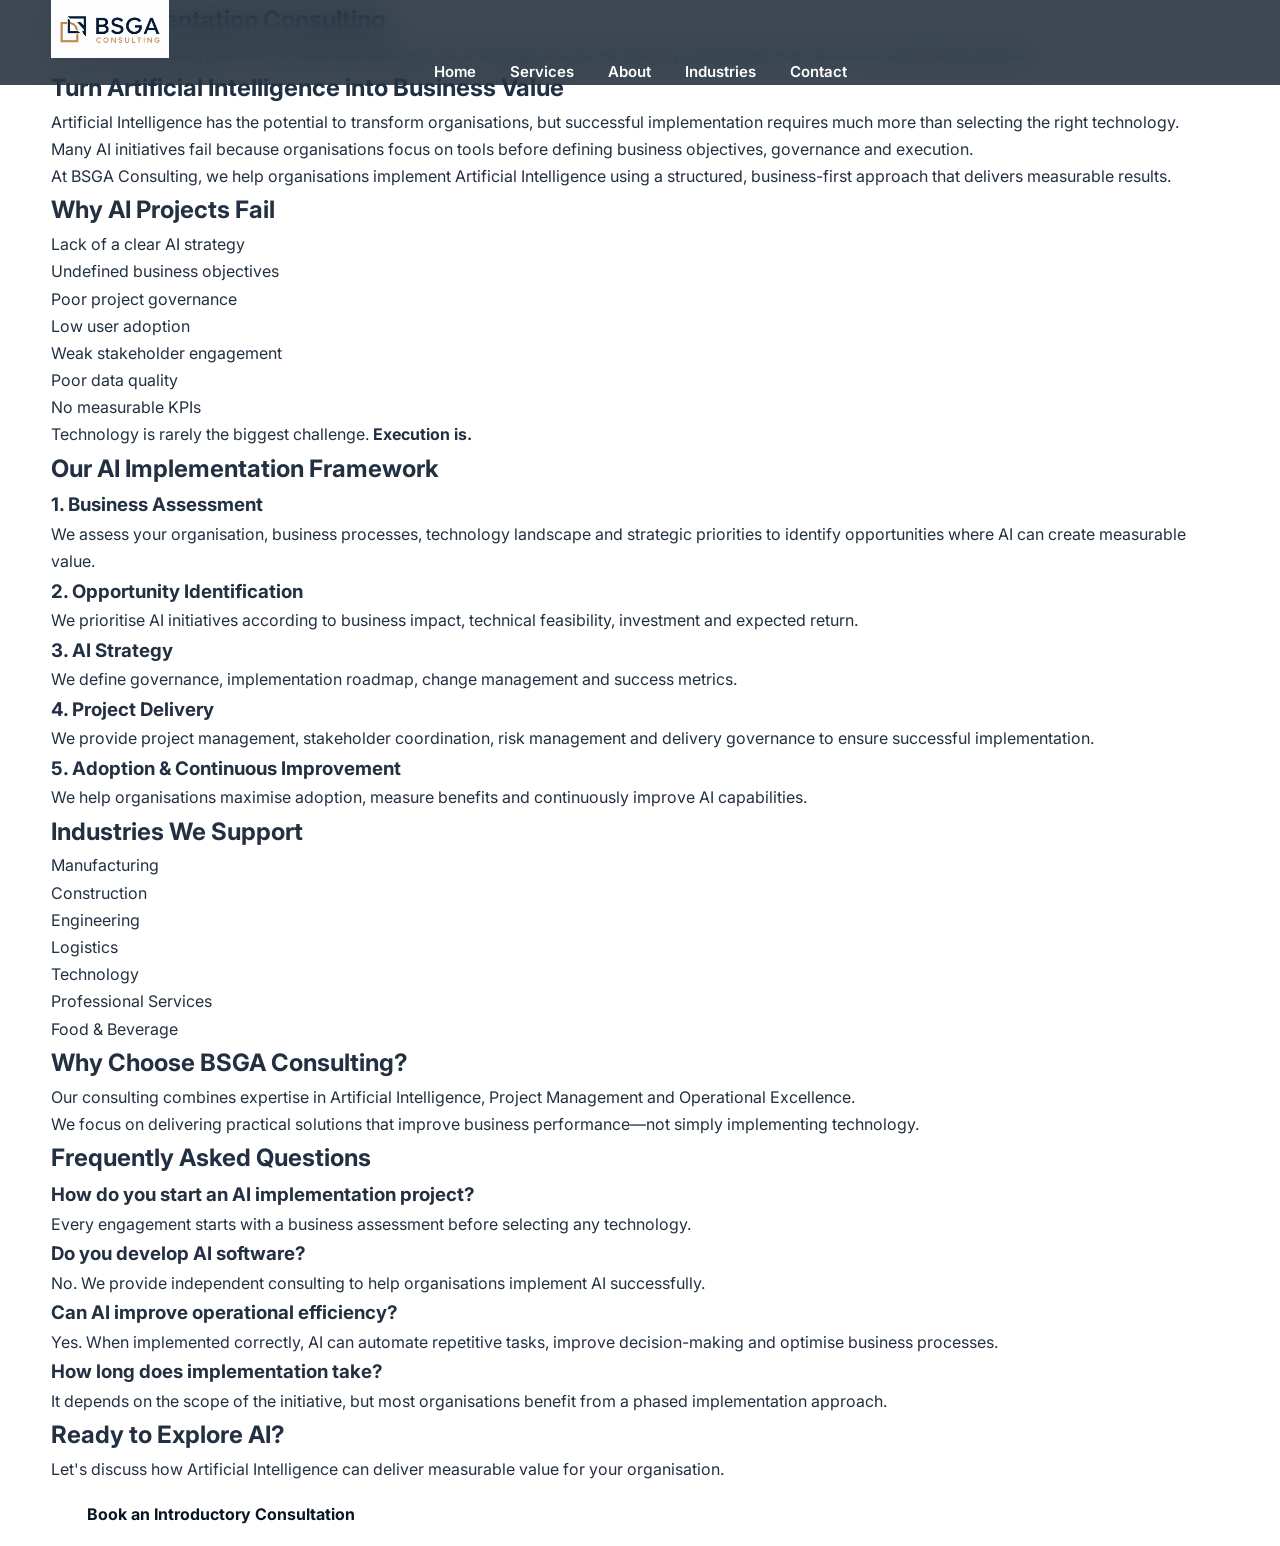
<file: ai-implementation-consulting.html>
<!DOCTYPE html>
<html lang="en">

<head>

    <!-- ==========================================================
    META
    =========================================================== -->

    <meta charset="UTF-8">
    <meta name="format-detection" content="telephone=no">
    <meta name="viewport" content="width=device-width, initial-scale=1">

    <title>AI Implementation Consulting | BSGA Consulting</title>
<meta name="description"
        content="BSGA Consulting helps organisations improve operational performance, deliver projects successfully and adopt Artificial Intelligence with confidence.">

    
    <meta name="robots" content="index, follow">

    <meta name="author" content="BSGA Consulting">

    <meta name="theme-color" content="#081726">

    <meta name="description"
        content="BSGA Consulting helps organisations improve operational performance, deliver projects successfully and adopt Artificial Intelligence with confidence.">



    <!-- ==========================================================
    OPEN GRAPH
    =========================================================== -->

    <meta property="og:type" content="website">

    <meta property="og:url" content="https://bsgaconsulting.es/">

    <meta property="og:title"
        content="BSGA Consulting | Strategic Clarity. Measurable Results.">

    <meta property="og:description"
        content="Helping organisations improve operational performance, deliver successful projects and adopt Artificial Intelligence with confidence.">

    <meta property="og:image"
        content="https://bsgaconsulting.es/images/og-image.jpg">


    <!-- ==========================================================
    TWITTER
    =========================================================== -->

    <meta name="twitter:card" content="summary_large_image">

    <meta name="twitter:title"
        content="BSGA Consulting">

    <meta name="twitter:description"
        content="Strategic consulting, project delivery and AI adoption.">

    <meta name="twitter:image"
        content="https://bsgaconsulting.es/images/og-image.jpg">


    <!-- ==========================================================
    FAVICON
    =========================================================== -->

    <link rel="icon" href="favicon.ico">

    <link rel="apple-touch-icon" href="apple-touch-icon.png">

    <link rel="manifest" href="site.webmanifest">


    <!-- ==========================================================
    GOOGLE FONTS
    =========================================================== -->

    <link rel="preconnect" href="https://fonts.googleapis.com">

    <link rel="preconnect" href="https://fonts.gstatic.com" crossorigin>

    <link href="https://fonts.googleapis.com/css2?family=Inter:wght@300;400;500;600;700;800&family=Manrope:wght@600;700;800&display=swap"
        rel="stylesheet">


    <!-- ==========================================================
    FONT AWESOME
    =========================================================== -->

    <link rel="stylesheet"
        href="https://cdnjs.cloudflare.com/ajax/libs/font-awesome/6.7.2/css/all.min.css">


    <!-- ==========================================================
    CSS
    =========================================================== -->

    <link rel="stylesheet" href="css/style.css">


    <!-- ==========================================================
    STRUCTURED DATA
    =========================================================== -->

    <script type="application/ld+json">
{
"@context":"https://schema.org",
"@type":"ProfessionalService",
"name":"BSGA Consulting",
"url":"https://bsgaconsulting.es",
"logo":"https://bsgaconsulting.es/images/logo.png",
"image":"https://bsgaconsulting.es/images/og-image.jpg",
"description":"Strategic consulting specialising in Project Management, Operational Excellence and Artificial Intelligence.",
"email":"info@bsgaconsulting.es",
"telephone":"",
"address":{
"@type":"PostalAddress",
"addressCountry":"ES"
},
"sameAs":[
"https://www.linkedin.com/company/bsgaconsulting/"
]
}
</script>

</head>
<header>

        <div class="container">

            <a href="#hero" class="logo">

                <img src="images/logo-white.png"
                    alt="BSGA Consulting">

            </a>

            <nav class="main-nav" aria-label="Main Navigation">

                <button class="menu-toggle"
                    aria-label="Open navigation"
                    aria-expanded="false">

                    <i class="fa-solid fa-bars"></i>

                </button>

                <ul class="nav-menu" id="primary-menu">

                    <li><a href="#hero">Home</a></li>

                    <li><a href="#services">Services</a></li>

                    <li><a href="#about">About</a></li>

                    <li><a href="#industries">Industries</a></li>

                    <li><a href="#contact">Contact</a></li>

                </ul>

            </nav>

        </div>

    </header>
<main>

<section class="hero-small">

    <div class="container">

        <h1>AI Implementation Consulting</h1>

        <p class="hero-subtitle">
            Turn Artificial Intelligence into measurable business value through structured strategy, disciplined execution and sustainable adoption.
        </p>

    </div>

</section>

<section class="section">

    <div class="container">

        <h2>Turn Artificial Intelligence into Business Value</h2>

        <p>
            Artificial Intelligence has the potential to transform organisations, but successful implementation requires much more than selecting the right technology.
        </p>

        <p>
            Many AI initiatives fail because organisations focus on tools before defining business objectives, governance and execution.
        </p>

        <p>
            At BSGA Consulting, we help organisations implement Artificial Intelligence using a structured, business-first approach that delivers measurable results.
        </p>

    </div>

</section>

<section class="section bg-light">

    <div class="container">

        <h2>Why AI Projects Fail</h2>

        <ul>

            <li>Lack of a clear AI strategy</li>

            <li>Undefined business objectives</li>

            <li>Poor project governance</li>

            <li>Low user adoption</li>

            <li>Weak stakeholder engagement</li>

            <li>Poor data quality</li>

            <li>No measurable KPIs</li>

        </ul>

        <p>

            Technology is rarely the biggest challenge.

            <strong>Execution is.</strong>

        </p>

    </div>

</section>

<section class="section">

    <div class="container">

        <h2>Our AI Implementation Framework</h2>

        <h3>1. Business Assessment</h3>

        <p>
            We assess your organisation, business processes, technology landscape and strategic priorities to identify opportunities where AI can create measurable value.
        </p>

        <h3>2. Opportunity Identification</h3>

        <p>
            We prioritise AI initiatives according to business impact, technical feasibility, investment and expected return.
        </p>

        <h3>3. AI Strategy</h3>

        <p>
            We define governance, implementation roadmap, change management and success metrics.
        </p>

        <h3>4. Project Delivery</h3>

        <p>
            We provide project management, stakeholder coordination, risk management and delivery governance to ensure successful implementation.
        </p>

        <h3>5. Adoption & Continuous Improvement</h3>

        <p>
            We help organisations maximise adoption, measure benefits and continuously improve AI capabilities.
        </p>

    </div>

</section>

<section class="section bg-light">

    <div class="container">

        <h2>Industries We Support</h2>

        <ul>

            <li>Manufacturing</li>

            <li>Construction</li>

            <li>Engineering</li>

            <li>Logistics</li>

            <li>Technology</li>

            <li>Professional Services</li>

            <li>Food & Beverage</li>

        </ul>

    </div>

</section>

<section class="section">

    <div class="container">

        <h2>Why Choose BSGA Consulting?</h2>

        <p>

            Our consulting combines expertise in Artificial Intelligence, Project Management and Operational Excellence.

        </p>

        <p>

            We focus on delivering practical solutions that improve business performance—not simply implementing technology.

        </p>

    </div>

</section>

<section class="section bg-light">

    <div class="container">

        <h2>Frequently Asked Questions</h2>

        <h3>How do you start an AI implementation project?</h3>

        <p>
            Every engagement starts with a business assessment before selecting any technology.
        </p>

        <h3>Do you develop AI software?</h3>

        <p>
            No. We provide independent consulting to help organisations implement AI successfully.
        </p>

        <h3>Can AI improve operational efficiency?</h3>

        <p>
            Yes. When implemented correctly, AI can automate repetitive tasks, improve decision-making and optimise business processes.
        </p>

        <h3>How long does implementation take?</h3>

        <p>
            It depends on the scope of the initiative, but most organisations benefit from a phased implementation approach.
        </p>

    </div>

</section>

<section class="cta">

    <div class="container">

        <h2>Ready to Explore AI?</h2>

        <p>

            Let's discuss how Artificial Intelligence can deliver measurable value for your organisation.

        </p>

        <a class="btn-primary"
           href="https://calendly.com/angel-bajo-sanchez/discovery-call">

            Book an Introductory Consultation

        </a>

    </div>

</section>

</main>
</file>
<file: css/style.css>
/*==================================================
BSGA CONSULTING
PREMIUM WEBSITE
STYLE.CSS
Version 2.0
==================================================*/


/*==================================================
VARIABLES
==================================================*/

:root{

    --primary:#081726;
    --secondary:#0F4C81;
    --accent:#3FA9F5;

    --background:#F6F8FB;

    --white:#FFFFFF;

    --text:#233042;
    --text-light:#6A7B91;

    --border:#E6EDF5;

    --success:#2BB673;

    --radius:20px;

    --shadow-small:0 10px 25px rgba(0,0,0,.05);
    --shadow-medium:0 18px 45px rgba(0,0,0,.08);
    --shadow-large:0 30px 70px rgba(0,0,0,.12);

    --transition:.35s ease;

}


/*==================================================
RESET
==================================================*/

*{

    margin:0;
    padding:0;
    box-sizing:border-box;

}

html{

    scroll-behavior:smooth;

}

body{

    font-family:"Inter",sans-serif;

    background:#fff;

    color:var(--text);

    line-height:1.7;

    overflow-x:hidden;

}

img{

    display:block;

    max-width:100%;

}

a{

    text-decoration:none;

}

ul{

    list-style:none;

}

button{

    border:none;

    outline:none;

    background:none;

}

*{

    -webkit-tap-highlight-color:transparent;

}


/*==================================================
CONTAINER
==================================================*/

.container{

    width:min(1180px,92%);

    margin:auto;

}


/*==================================================
HEADER
==================================================*/

header{

    position:fixed;

    top:0;

    left:0;

    width:100%;

    z-index:5000;

    background:rgba(8,23,38,.78);

    backdrop-filter:blur(20px);

    transition:var(--transition);

}

header.scrolled{

    background:rgba(8,23,38,.95);

    box-shadow:0 12px 35px rgba(0,0,0,.22);

}


/*==================================================
NAVBAR
==================================================*/

.navbar{

    width:100%;

}

.nav-container{

    height:88px;

    display:flex;

    align-items:center;

    justify-content:space-between;

    gap:40px;

}

.logo{

    flex-shrink:0;

    display:flex;

    align-items:center;

}

.logo img{

    height:58px;

    width:auto;

}


/*==================================================
DESKTOP MENU
==================================================*/

.nav-menu{

    display:flex;

    align-items:center;

    justify-content:center;

    gap:34px;

    flex:1;

}

.nav-menu li{

    position:relative;

}

.nav-menu a{

    color:#fff;

    font-size:15px;

    font-weight:600;

    transition:var(--transition);

}

.nav-menu a::after{

    content:"";

    position:absolute;

    left:0;

    bottom:-6px;

    width:0;

    height:2px;

    background:#61B8FF;

    transition:var(--transition);

}

.nav-menu a:hover{

    color:#9DD4FF;

}

.nav-menu a:hover::after{

    width:100%;

}


/*==================================================
NAV BUTTON
==================================================*/

.btn-nav{

    display:flex;

    align-items:center;

    justify-content:center;

    white-space:nowrap;

    padding:14px 28px;

    border-radius:999px;

    background:#fff;

    color:var(--primary);

    font-weight:700;

    transition:var(--transition);

}

.btn-nav:hover{

    transform:translateY(-3px);

    box-shadow:0 18px 40px rgba(255,255,255,.18);

}


/*==================================================
MOBILE BUTTON
==================================================*/

.menu-toggle{

    display:none;

    color:#fff;

    font-size:30px;

    cursor:pointer;

    z-index:6000;

}

.menu-overlay{

    display:none;

}


/*==================================================
SECTION OFFSET
==================================================*/

section{

    scroll-margin-top:100px;

}
/*==================================================
HERO
==================================================*/

.hero{

    position:relative;

    min-height:100vh;

    display:flex;

    align-items:center;

    overflow:hidden;

    background:
    linear-gradient(
        135deg,
        rgba(8,23,38,.86),
        rgba(10,35,60,.72)
    ),
    url("../images/hero.jpg");

    background-size:cover;
    background-position:center;

}

.hero::before{

    content:"";

    position:absolute;

    top:-250px;
    right:-250px;

    width:700px;
    height:700px;

    background:
    radial-gradient(circle,
    rgba(63,169,245,.18),
    transparent 70%);

    pointer-events:none;

}

.hero-overlay{

    position:relative;

    width:100%;

    z-index:2;

}

.hero-container{

    display:grid;

    grid-template-columns:56% 44%;

    align-items:center;

    gap:70px;

    min-height:100vh;

    padding-top:110px;

    padding-bottom:70px;

}

.hero-left{

    animation:heroFade 1s ease forwards;

    opacity:0;

}

.hero-tag{

    display:inline-block;

    padding:12px 24px;

    margin-bottom:28px;

    border-radius:999px;

    background:rgba(255,255,255,.08);

    border:1px solid rgba(255,255,255,.12);

    backdrop-filter:blur(12px);

    color:#CFE5FF;

    font-size:12px;

    font-weight:700;

    letter-spacing:2px;

    text-transform:uppercase;

}

.hero h1{

    font-family:"Manrope",sans-serif;

    font-size:clamp(48px,5vw,68px);

    font-weight:800;

    line-height:1.15;

    letter-spacing:-2px;

    color:#fff;

    margin-bottom:28px;

}

.hero p{

    max-width:640px;

    font-size:22px;

    line-height:1.9;

    color:#D6E5F4;

    margin-bottom:45px;

}


/*==================================================
HERO BUTTONS
==================================================*/

.hero-buttons{

    display:flex;

    align-items:center;

    gap:22px;

    flex-wrap:wrap;

}

.btn-primary{

    display:inline-flex;

    justify-content:center;

    align-items:center;

    padding:18px 36px;

    border-radius:999px;

    background:#fff;

    color:#081726;

    font-weight:700;

    transition:var(--transition);

    box-shadow:0 18px 45px rgba(255,255,255,.18);

}

.btn-primary:hover{

    transform:translateY(-5px);

    box-shadow:0 28px 55px rgba(255,255,255,.25);

}

.btn-secondary{

    display:inline-flex;

    justify-content:center;

    align-items:center;

    padding:18px 36px;

    border-radius:999px;

    border:2px solid rgba(255,255,255,.20);

    color:#fff;

    font-weight:600;

    transition:var(--transition);

}

.btn-secondary:hover{

    background:#fff;

    color:#081726;

}


/*==================================================
RIGHT HERO
==================================================*/

.hero-right{

    display:flex;

    justify-content:center;

    align-items:center;

}

.hero-illustration{

    width:100%;

    max-width:560px;

    filter:

    drop-shadow(0 30px 70px rgba(0,0,0,.35))

    drop-shadow(0 0 40px rgba(63,169,245,.20));

    animation:floatAnimation 6s ease-in-out infinite;

}


/*==================================================
SCROLL INDICATOR
==================================================*/

.scroll-indicator{

    position:absolute;

    left:50%;

    bottom:40px;

    transform:translateX(-50%);

    display:flex;

    flex-direction:column;

    align-items:center;

    gap:10px;

    color:#fff;

    opacity:.75;

    animation:bounce 2.5s infinite;

}

.scroll-indicator i{

    font-size:18px;

}
/*==================================================
SECTION HEADER
==================================================*/

.section-header{

    text-align:center;

    margin-bottom:80px;

}

.section-header span{

    display:inline-block;

    color:var(--accent);

    font-size:13px;

    font-weight:700;

    letter-spacing:2px;

    text-transform:uppercase;

}

.section-header h2{

    margin:18px 0 22px;

    font-family:"Manrope",sans-serif;

    font-size:52px;

    font-weight:800;

    color:var(--primary);

    line-height:1.15;

}

.section-header p{

    max-width:760px;

    margin:auto;

    font-size:20px;

    color:var(--text-light);

    line-height:1.8;

}

.section-header.light h2{

    color:#fff;

}

.section-header.light p{

    color:#D9E6F3;

}


/*==================================================
SERVICES
==================================================*/

.services{

    padding:150px 0;

    background:#fff;

}

.services-grid{

    display:grid;

    grid-template-columns:repeat(2,1fr);

    gap:38px;

}


/*==================================================
SERVICE CARD
==================================================*/

.service-card{

    position:relative;

    overflow:hidden;

    display:flex;

    flex-direction:column;

    height:100%;

    padding:48px;

    border-radius:22px;

    background:#fff;

    border:1px solid var(--border);

    box-shadow:var(--shadow-small);

    transition:var(--transition);

}

.service-card::before{

    content:"";

    position:absolute;

    top:0;

    left:0;

    width:100%;

    height:5px;

    background:linear-gradient(

        90deg,

        var(--secondary),

        var(--accent)

    );

    transform:scaleX(0);

    transform-origin:left;

    transition:.45s;

}

.service-card:hover{

    transform:translateY(-12px);

    box-shadow:var(--shadow-large);

    border-color:#87BFFF;

}

.service-card:hover::before{

    transform:scaleX(1);

}


/*==================================================
SERVICE ICON
==================================================*/

.service-icon{

    width:74px;

    height:74px;

    display:flex;

    justify-content:center;

    align-items:center;

    margin-bottom:28px;

    border-radius:20px;

    background:#EEF6FF;

    color:var(--secondary);

    font-size:30px;

    transition:var(--transition);

}

.service-card:hover .service-icon{

    background:var(--secondary);

    color:#fff;

    transform:rotate(-8deg) scale(1.08);

}


/*==================================================
SERVICE CONTENT
==================================================*/

.service-card h3{

    margin-bottom:18px;

    font-family:"Manrope",sans-serif;

    font-size:30px;

    color:var(--primary);

}

.service-card p{

    color:var(--text-light);

    font-size:17px;

    line-height:1.9;

}


/*==================================================
SERVICE BENEFITS
==================================================*/

.service-benefits{

    margin:30px 0;

    display:flex;

    flex-direction:column;

    gap:14px;

}

.service-benefits div{

    display:flex;

    align-items:center;

    gap:12px;

    color:#536579;

    font-size:15px;

    font-weight:500;

}

.service-benefits i{

    color:var(--success);

    font-size:15px;

}


/*==================================================
LEARN MORE
==================================================*/

.learn-more{

    margin-top:auto;

    display:inline-flex;

    align-items:center;

    gap:10px;

    color:var(--secondary);

    font-weight:700;

    transition:var(--transition);

}

.learn-more i{

    transition:var(--transition);

}

.learn-more:hover{

    color:var(--accent);

}

.learn-more:hover i{

    transform:translateX(8px);

}


/*==================================================
SCROLL ANIMATION
==================================================*/

.service-card{

    opacity:0;

    transform:translateY(40px);

}

.service-card.show{

    opacity:1;

    transform:translateY(0);

    transition:

    opacity .8s ease,

    transform .8s ease;

}
/*==================================================
ABOUT
==================================================*/

.about{

    position:relative;

    overflow:hidden;

    padding:160px 0;

    background:#081726;

}

.about::before{

    content:"";

    position:absolute;

    top:-260px;

    left:-260px;

    width:700px;

    height:700px;

    background:

    radial-gradient(circle,

    rgba(63,169,245,.16),

    transparent 70%);

    pointer-events:none;

}

.about::after{

    content:"";

    position:absolute;

    right:-220px;

    bottom:-220px;

    width:600px;

    height:600px;

    background:

    radial-gradient(circle,

    rgba(63,169,245,.10),

    transparent 70%);

    pointer-events:none;

}


/*==================================================
ABOUT GRID
==================================================*/

.about-grid{

    position:relative;

    z-index:2;

    display:grid;

    grid-template-columns:repeat(3,1fr);

    gap:35px;

}


/*==================================================
ABOUT CARD
==================================================*/

.about-card{

    position:relative;

    overflow:hidden;

    padding:48px;

    border-radius:22px;

    background:

    rgba(255,255,255,.05);

    border:

    1px solid rgba(255,255,255,.08);

    backdrop-filter:blur(18px);

    transition:var(--transition);

}

.about-card::before{

    content:"";

    position:absolute;

    top:0;

    left:0;

    width:100%;

    height:5px;

    background:

    linear-gradient(

        90deg,

        var(--accent),

        #7FD2FF

    );

    transform:scaleX(0);

    transform-origin:left;

    transition:.45s;

}

.about-card:hover{

    transform:translateY(-12px);

    background:

    rgba(255,255,255,.08);

    box-shadow:

    0 25px 60px rgba(0,0,0,.28);

}

.about-card:hover::before{

    transform:scaleX(1);

}


/*==================================================
ABOUT ICON
==================================================*/

.about-card i{

    font-size:42px;

    color:#61B8FF;

    margin-bottom:28px;

}


/*==================================================
ABOUT TITLE
==================================================*/

.about-card h3{

    margin-bottom:20px;

    font-family:"Manrope",sans-serif;

    font-size:28px;

    font-weight:800;

    color:#fff;

}


/*==================================================
ABOUT TEXT
==================================================*/

.about-card p{

    color:#D8E5F2;

    font-size:17px;

    line-height:1.9;

}


/*==================================================
ANIMATION
==================================================*/

.about-card{

    opacity:0;

    transform:translateY(40px);

}

.about-card.show{

    opacity:1;

    transform:translateY(0);

    transition:

    opacity .8s ease,

    transform .8s ease;

}
/*==================================================
HOW WE WORK
==================================================*/

.process{

    padding:160px 0;

    background:#F8FAFC;

    position:relative;

    overflow:hidden;

}

.timeline{

    position:relative;

    display:grid;

    grid-template-columns:repeat(5,1fr);

    gap:35px;

    margin-top:90px;

}

.timeline::before{

    content:"";

    position:absolute;

    top:45px;

    left:10%;

    width:80%;

    height:3px;

    background:linear-gradient(
        90deg,
        var(--secondary),
        var(--accent)
    );

    z-index:0;

}


/*==================================================
TIMELINE STEP
==================================================*/

.timeline-step{

    position:relative;

    z-index:2;

    text-align:center;

    opacity:0;

    transform:translateY(40px);

}

.timeline-step.show{

    opacity:1;

    transform:translateY(0);

    transition:
    opacity .8s ease,
    transform .8s ease;

}


/*==================================================
TIMELINE CIRCLE
==================================================*/

.timeline-circle{

    width:90px;

    height:90px;

    margin:auto;

    border-radius:50%;

    background:#fff;

    display:flex;

    justify-content:center;

    align-items:center;

    border:4px solid var(--secondary);

    box-shadow:var(--shadow-small);

    transition:var(--transition);

}

.timeline-circle i{

    font-size:34px;

    color:var(--secondary);

    transition:var(--transition);

}

.timeline-step:hover .timeline-circle{

    background:var(--secondary);

    transform:translateY(-8px) scale(1.08);

}

.timeline-step:hover .timeline-circle i{

    color:#fff;

}


/*==================================================
TIMELINE TEXT
==================================================*/

.timeline-step h3{

    margin-top:30px;

    margin-bottom:18px;

    font-family:"Manrope",sans-serif;

    font-size:28px;

    color:var(--primary);

}

.timeline-step p{

    padding:0 10px;

    color:var(--text-light);

    font-size:17px;

    line-height:1.8;

}


/*==================================================
INDUSTRIES
==================================================*/

.industries{

    padding:160px 0;

    background:#fff;

}

.industries-grid{

    display:grid;

    grid-template-columns:repeat(3,1fr);

    gap:35px;

}


/*==================================================
INDUSTRY CARD
==================================================*/

.industry-card{

    padding:50px;

    text-align:center;

    border-radius:22px;

    background:#F8FAFC;

    border:1px solid var(--border);

    transition:var(--transition);

    box-shadow:var(--shadow-small);

    opacity:0;

    transform:translateY(40px);

}

.industry-card.show{

    opacity:1;

    transform:translateY(0);

    transition:
    opacity .8s ease,
    transform .8s ease;

}

.industry-card:hover{

    transform:translateY(-12px);

    background:var(--secondary);

    color:#fff;

    box-shadow:var(--shadow-large);

}

.industry-card i{

    font-size:42px;

    color:var(--secondary);

    margin-bottom:24px;

    transition:var(--transition);

}

.industry-card:hover i{

    color:#fff;

}

.industry-card h3{

    font-family:"Manrope",sans-serif;

    font-size:26px;

    margin-bottom:16px;

}

.industry-card p{

    line-height:1.8;

    color:var(--text-light);

    transition:var(--transition);

}

.industry-card:hover p{

    color:#E6F1FF;

}
/*==================================================
WHY BSGA
==================================================*/

.why-bsga{

    padding:160px 0;

    background:#F7FAFD;

}

.why-grid{

    display:grid;

    grid-template-columns:repeat(2,1fr);

    gap:36px;

}

.why-item{

    background:#fff;

    padding:48px;

    border-radius:22px;

    border:1px solid var(--border);

    box-shadow:var(--shadow-small);

    transition:var(--transition);

    opacity:0;

    transform:translateY(40px);

}

.why-item.show{

    opacity:1;

    transform:translateY(0);

    transition:
    opacity .8s ease,
    transform .8s ease;

}

.why-item:hover{

    transform:translateY(-10px);

    box-shadow:var(--shadow-large);

}

.why-item h3{

    font-family:"Manrope",sans-serif;

    font-size:28px;

    color:var(--primary);

    margin-bottom:18px;

}

.why-item p{

    color:var(--text-light);

    font-size:17px;

    line-height:1.9;

}


/*==================================================
EXECUTIVE CTA
==================================================*/

.executive-cta{

    position:relative;

    background:

    linear-gradient(
        rgba(8,23,38,.84),
        rgba(8,23,38,.84)
    ),

    url("../images/banner.jpg");

    background-size:cover;

    background-position:center;

    padding:180px 0;

    overflow:hidden;

}

.executive-cta::before{

    content:"";

    position:absolute;

    inset:0;

    background:

    radial-gradient(circle at top right,

    rgba(63,169,245,.16),

    transparent 45%);

    pointer-events:none;

}

.cta-overlay{

    position:relative;

    z-index:2;

    text-align:center;

}

.executive-cta span{

    display:inline-block;

    margin-bottom:18px;

    color:#61B8FF;

    font-weight:700;

    letter-spacing:2px;

    font-size:13px;

    text-transform:uppercase;

}

.executive-cta h2{

    font-family:"Manrope",sans-serif;

    font-size:58px;

    color:#fff;

    margin-bottom:25px;

}

.executive-cta p{

    max-width:760px;

    margin:auto;

    margin-bottom:45px;

    color:#D9E6F3;

    font-size:21px;

    line-height:1.9;

}

.cta-buttons{

    display:flex;

    justify-content:center;

    gap:24px;

    flex-wrap:wrap;

}


/*==================================================
CONTACT
==================================================*/

.contact{

    padding:160px 0;

    background:#fff;

}

.contact-grid{

    display:grid;

    grid-template-columns:repeat(3,1fr);

    gap:36px;

}

.contact-card{

    background:#F8FAFC;

    border:1px solid var(--border);

    border-radius:22px;

    padding:48px;

    text-align:center;

    transition:var(--transition);

    box-shadow:var(--shadow-small);

    opacity:0;

    transform:translateY(40px);

}

.contact-card.show{

    opacity:1;

    transform:translateY(0);

    transition:
    opacity .8s ease,
    transform .8s ease;

}

.contact-card:hover{

    background:#fff;

    transform:translateY(-10px);

    box-shadow:var(--shadow-large);

}

.contact-card i{

    font-size:42px;

    color:var(--secondary);

    margin-bottom:24px;

}

.contact-card h3{

    font-family:"Manrope",sans-serif;

    font-size:28px;

    margin-bottom:14px;

    color:var(--primary);

}

.contact-card p{

    color:var(--text-light);

    font-size:17px;

    line-height:1.8;

}

.contact-card a{

    color:var(--secondary);

    font-weight:600;

    transition:var(--transition);

}

.contact-card a:hover{

    color:var(--accent);

}
/*==================================================
FOOTER
==================================================*/

footer{

    background:#081726;

    padding:90px 0 40px;

}

.footer-top{

    display:grid;

    grid-template-columns:2fr 1fr 1fr 1fr;

    gap:60px;

}

.footer-brand{

    display:flex;

    flex-direction:column;

}

.footer-logo{

    height:64px;

    width:auto;

    margin-bottom:24px;

}

.footer-brand p{

    max-width:360px;

    color:#C5D4E5;

    line-height:1.9;

}

.footer-links h4{

    color:#fff;

    margin-bottom:24px;

    font-family:"Manrope",sans-serif;

    font-size:20px;

}

.footer-links a{

    display:block;

    margin-bottom:14px;

    color:#C5D4E5;

    transition:var(--transition);

}

.footer-links a:hover{

    color:#61B8FF;

    padding-left:6px;

}


/*==================================================
FOOTER SOCIAL
==================================================*/

.footer-social{

    margin-top:28px;

    display:flex;

    gap:16px;

}

.footer-social a{

    width:54px;

    height:54px;

    border-radius:50%;

    display:flex;

    justify-content:center;

    align-items:center;

    background:rgba(255,255,255,.08);

    color:#fff;

    font-size:22px;

    transition:var(--transition);

}

.footer-social a:hover{

    background:#0A66C2;

    transform:translateY(-6px);

}


/*==================================================
FOOTER BOTTOM
==================================================*/

footer hr{

    margin:55px 0 30px;

    border:none;

    height:1px;

    background:rgba(255,255,255,.08);

}

.footer-bottom{

    display:flex;

    justify-content:space-between;

    align-items:center;

    gap:20px;

    color:#AEBFD3;

    font-size:15px;

}


/*==================================================
FLOATING CALENDAR
==================================================*/

.floating-calendar{

    position:fixed;

    right:28px;

    bottom:28px;

    width:68px;

    height:68px;

    border-radius:50%;

    display:flex;

    justify-content:center;

    align-items:center;

    background:var(--secondary);

    color:#fff;

    font-size:28px;

    box-shadow:0 20px 45px rgba(0,0,0,.30);

    transition:var(--transition);

    z-index:3000;

}

.floating-calendar:hover{

    background:var(--accent);

    transform:translateY(-8px) scale(1.08);

}


/*==================================================
BACK TO TOP
==================================================*/

#backToTop{

    position:fixed;

    right:30px;

    bottom:115px;

    width:58px;

    height:58px;

    border-radius:50%;

    border:none;

    background:#081726;

    color:#fff;

    font-size:20px;

    cursor:pointer;

    opacity:0;

    visibility:hidden;

    transition:var(--transition);

    z-index:2999;

}

#backToTop.show{

    opacity:1;

    visibility:visible;

}

#backToTop:hover{

    background:var(--accent);

}


/*==================================================
SCROLL PROGRESS
==================================================*/

#scroll-progress{

    position:fixed;

    top:0;

    left:0;

    width:0;

    height:4px;

    background:var(--accent);

    z-index:99999;

}


/*==================================================
ANIMATIONS
==================================================*/

.fade-up,

.fade-left,

.fade-right,

.zoom{

    opacity:0;

}

.fade-up.show{

    opacity:1;

    transform:translateY(0);

    transition:.8s ease;

}

.fade-left.show{

    opacity:1;

    transform:translateX(0);

    transition:.8s ease;

}

.fade-right.show{

    opacity:1;

    transform:translateX(0);

    transition:.8s ease;

}

.zoom.show{

    opacity:1;

    transform:scale(1);

    transition:.8s ease;

}

.fade-up{

    transform:translateY(40px);

}

.fade-left{

    transform:translateX(-40px);

}

.fade-right{

    transform:translateX(40px);

}

.zoom{

    transform:scale(.92);

}


/*==================================================
KEYFRAMES
==================================================*/

@keyframes heroFade{

    from{

        opacity:0;

        transform:translateY(35px);

    }

    to{

        opacity:1;

        transform:translateY(0);

    }

}

@keyframes floatAnimation{

    0%,100%{

        transform:translateY(0);

    }

    50%{

        transform:translateY(-12px);

    }

}

@keyframes bounce{

    0%,100%{

        transform:translate(-50%,0);

    }

    50%{

        transform:translate(-50%,8px);

    }

}
/*==================================================
RESPONSIVE
==================================================*/

@media (max-width:992px){

    .container{

        width:92%;

    }

    .nav-container{

        height:78px;

    }

    .btn-nav{

        display:none;

    }

    .menu-toggle{

        display:block;

    }

    /*==============================
    APPLE MOBILE MENU
    ==============================*/

    .nav-menu{

        position:fixed;

        top:78px;

        left:0;

        width:100%;

        background:#081726;

        display:flex;

        flex-direction:column;

        align-items:center;

        justify-content:flex-start;

        gap:0;

        padding:20px 0;

        transform:translateY(-120%);

        opacity:0;

        visibility:hidden;

        transition:.35s ease;

        z-index:5000;

    }

    .nav-menu.active{

        transform:translateY(0);

        opacity:1;

        visibility:visible;

    }

    .nav-menu li{

        width:100%;

        text-align:center;

    }

    .nav-menu li a{

        display:block;

        width:100%;

        padding:20px;

        border-bottom:1px solid rgba(255,255,255,.08);

        font-size:18px;

        color:#fff;

    }

    .menu-overlay{

        position:fixed;

        inset:0;

        background:rgba(0,0,0,.45);

        backdrop-filter:blur(8px);

        opacity:0;

        visibility:hidden;

        transition:.35s;

        z-index:4500;

        display:block;

    }

    .menu-overlay.active{

        opacity:1;

        visibility:visible;

    }

    body.menu-open{

        overflow:hidden;

    }

    /*==============================
    HERO
    ==============================*/

    .hero{

        min-height:auto;

        padding:120px 0 80px;

    }

    .hero-container{

        grid-template-columns:1fr;

        text-align:center;

        gap:50px;

        min-height:auto;

        padding-top:40px;

    }

    .hero-left{

        order:1;

    }

    .hero-right{

        order:2;

    }

    .hero h1{

        font-size:42px;

    }

    .hero p{

        font-size:18px;

        margin:auto auto 40px;

    }

    .hero-buttons{

        justify-content:center;

    }

    /*==============================
    GRIDS
    ==============================*/

    .services-grid,

    .about-grid,

    .industries-grid,

    .why-grid,

    .contact-grid{

        grid-template-columns:1fr;

    }

    .timeline{

        grid-template-columns:1fr;

    }

    .timeline::before{

        display:none;

    }

    /*==============================
    FOOTER
    ==============================*/

    .footer-top{

        grid-template-columns:1fr;

        text-align:center;

        gap:40px;

    }

    .footer-brand p{

        margin:auto;

    }

    .footer-social{

        justify-content:center;

    }

    .footer-bottom{

        flex-direction:column;

        text-align:center;

        gap:15px;

    }

}

@media (max-width:768px){

    .section-header h2{

        font-size:36px;

    }

    .section-header p{

        font-size:17px;

    }

    .service-card,

    .about-card,

    .why-item,

    .contact-card{

        padding:34px;

    }

    .executive-cta{

        padding:120px 0;

    }

    .executive-cta h2{

        font-size:36px;

    }

    .executive-cta p{

        font-size:18px;

    }

    .cta-buttons{

        flex-direction:column;

        align-items:center;

    }

    .btn-primary,

    .btn-secondary{

        width:100%;

        max-width:320px;

    }

    .floating-calendar{

        width:60px;

        height:60px;

        font-size:24px;

    }

    #backToTop{

        width:52px;

        height:52px;

        bottom:100px;

    }

}
</file>
